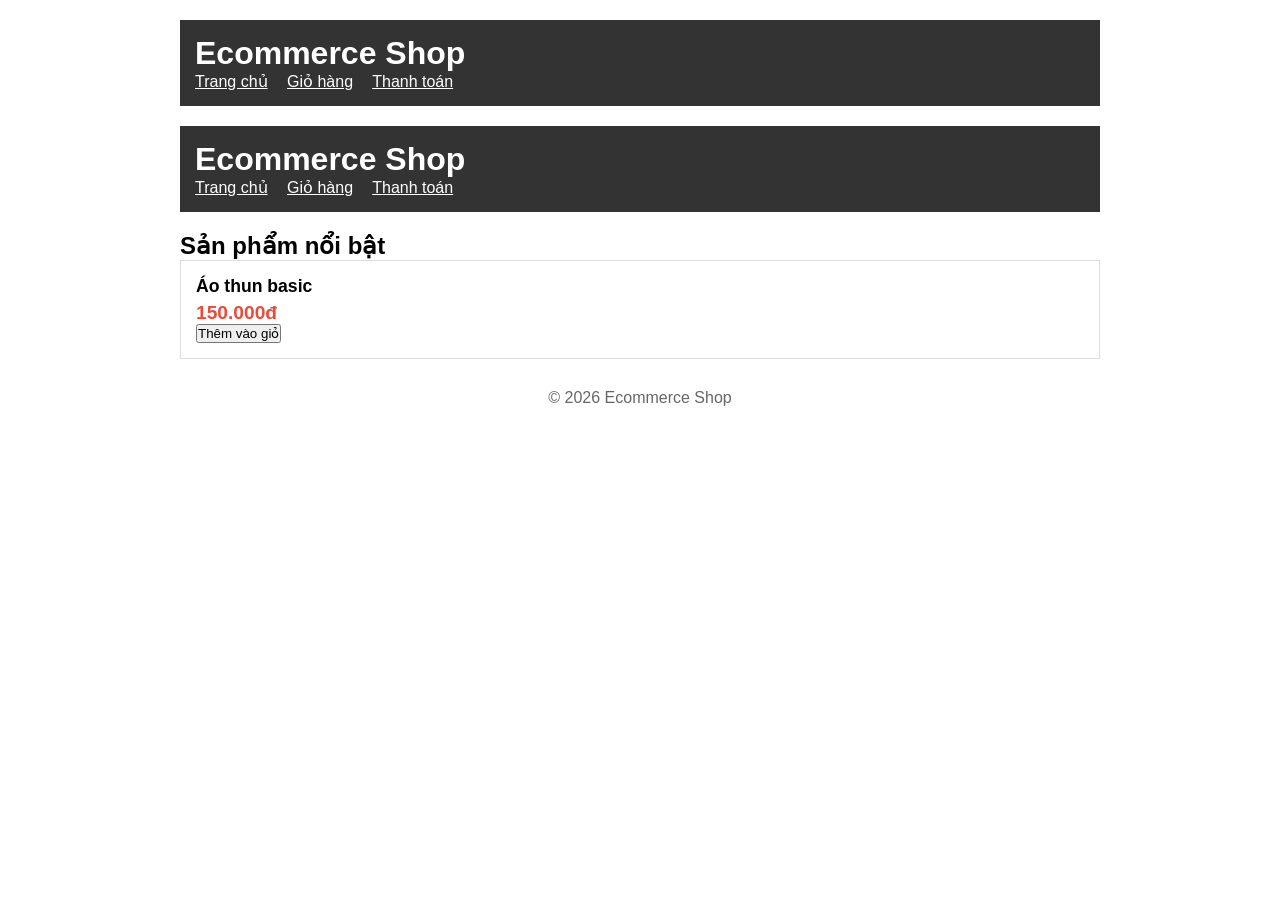
<file: index.html>
<!DOCTYPE html>
<html lang="vi">
<head>
 <meta charset="UTF-8">
 <title>Ecommerce Shop</title>
 <link rel="stylesheet" href="css/style.css">
</head>
<body>
 <header>
 <h1>Ecommerce Shop</h1>
 <nav>
            <a href="index.html">Trang chủ</a> 
            <a href="cart.html">Giỏ hàng</a> 
            <a href="checkout.html">Thanh toán</a> 
 </nav>
 </header>
 <header> 
        <h1>Ecommerce Shop</h1> 
        <nav> 
            <a href="index.html">Trang chủ</a> 
            <a href="cart.html">Giỏ hàng</a> 
            <a href="checkout.html">Thanh toán</a> 
        </nav> 
    </header> 
 <main>
 <h2>Sản phẩm nổi bật</h2>
 <div class="product">
 <h3>Áo thun basic</h3>
 <p class="price">150.000đ</p>
 <button>Thêm vào giỏ</button>
 </div>
 </main>
 <footer>
 <p>&copy; 2026 Ecommerce Shop</p>
 </footer>
</body>
</html>
</file>
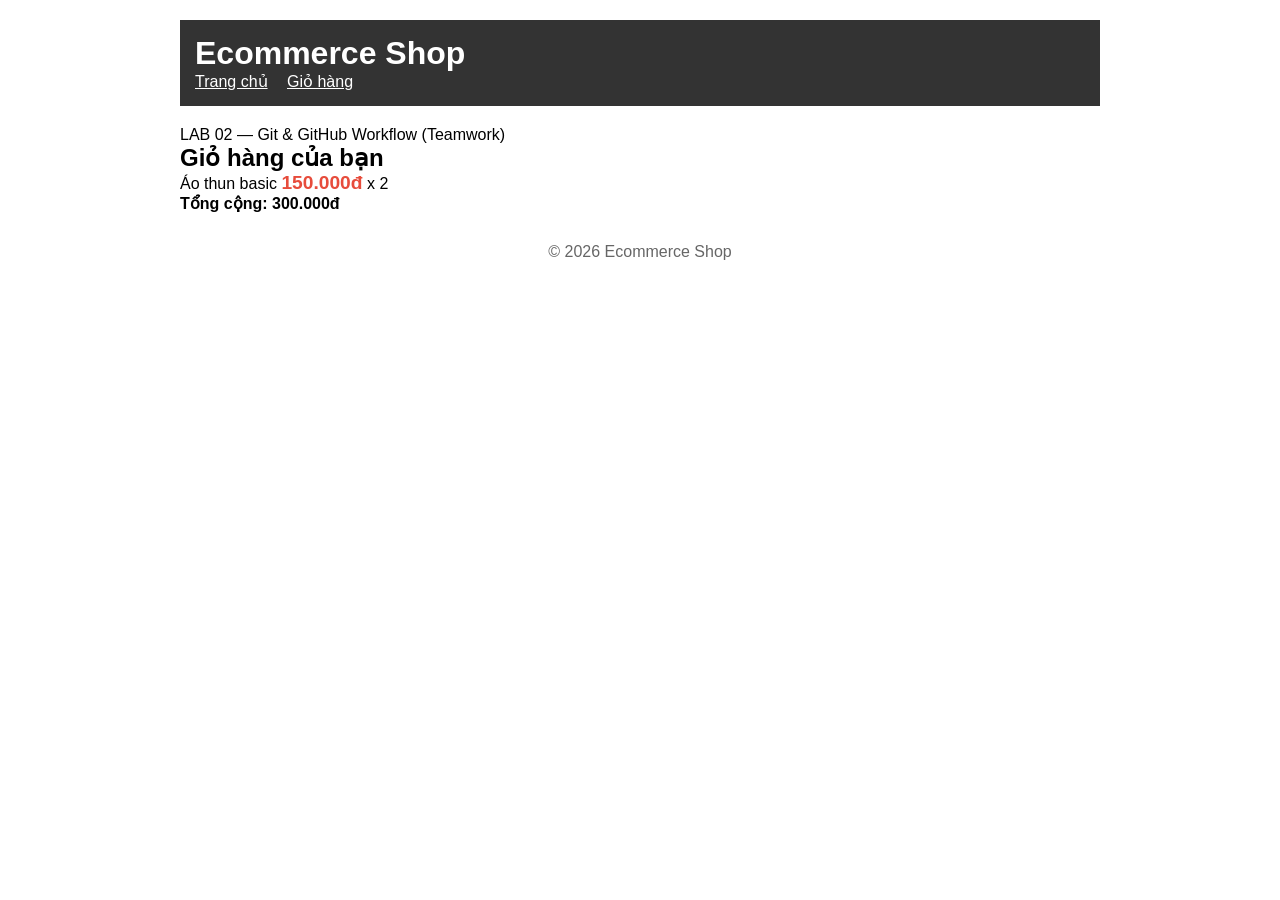
<file: cart.html>
<!DOCTYPE html>
<html lang="vi"> 
<head> 
    <meta charset="UTF-8"> 
    <title>Giỏ hàng - Ecommerce Shop</title> 
    <link rel="stylesheet" href="css/style.css"> 
</head> 
<body> 
    <header> 
        <h1>Ecommerce Shop</h1> 
        <nav> 
            <a href="index.html">Trang chủ</a> 
            <a href="cart.html">Giỏ hàng</a> 
        </nav> 
    </header> 
 
LAB 02 — Git & GitHub Workflow (Teamwork) 
    <main> 
        <h2>Giỏ hàng của bạn</h2> 
        <div class="cart-item"> 
            <span>Áo thun basic</span> 
            <span class="price">150.000đ</span> 
            <span>x 2</span> 
        </div> 
        <div class="cart-total"> 
            <strong>Tổng cộng: <span id="total">300.000đ</span></strong> 
        </div> 
    </main> 
 
    <footer> 
        <p>&copy; 2026 Ecommerce Shop</p> 
    </footer> 
 
    <script src="src/cart.js"></script> 
</body> 
</html>
</file>
<file: css/style.css>
* {
 margin: 0;
 padding: 0;
 box-sizing: border-box;
}
body {
 font-family: Arial, sans-serif;
 max-width: 960px;
 margin: 0 auto;
 padding: 20px;
}
header {
 background: #333;
 color: white;
 padding: 15px;
 margin-bottom: 20px;
}
header nav a {
 color: white;
 margin-right: 15px;
}
.product {
 border: 1px solid #ddd;
 padding: 15px;
 margin-bottom: 10px;
}
.price {
 color: #e74c3c;
 font-weight: bold;
 font-size: 1.2em;
}
footer {
 margin-top: 30px;
 text-align: center;
 color: #666;
}

.product h3 { 
    font-size: 1.1em; 
    margin-bottom: 5px; 
}
</file>
